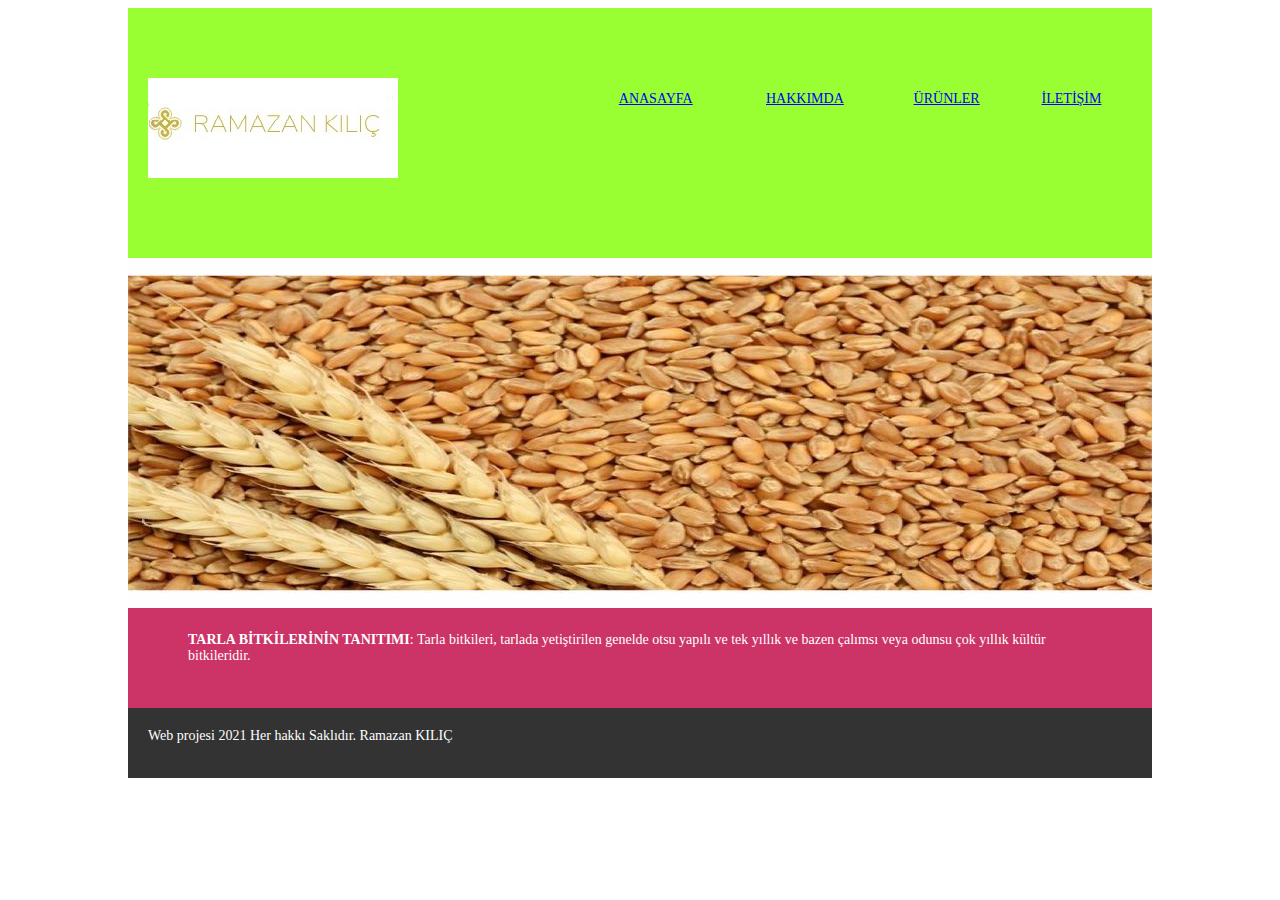
<file: proje_web RAMAZAN KILIÇ/index.html>
<!doctype html>
<html>
<head>
<meta charset="utf-8">
<title>Başlıksız Belge</title>
<link href="css/style.css" rel="stylesheet" type="text/css">
</head>

<body>
<div class="container">
  <div class="header">
    <div class="logo"><img src="images/logo.png" width="250" height="100" /></div>
    <div class="menu">
      <table width="550" border="0">
        <tr>
          <td><div align="center"><a href="index.html">ANASAYFA</a></div></td>
          <td><div align="center"><a href="hakkimda.html">HAKKIMDA</a></div></td>
          <td><div align="center"><a href="urunler.html">ÜRÜNLER</a></div></td>
          <td><div align="center"><a href="iletisim.html">İLETİŞİM</a></div></td>
        </tr>
      </table>
    </div>
  
   </div>
  <div class="icerik">
    <div class="gorsel"><img src="images/bugday.png" width="1024" height="350" /></div>
    <div class="yazialani">
      <p><strong><strong>TARLA BİTKİLERİ</strong>NİN TANITIMI</strong>: Tarla bitkileri, tarlada yetiştirilen genelde otsu yapılı ve tek yıllık ve bazen çalımsı veya odunsu çok yıllık kültür bitkileridir. </p>
    </div>
    
  
  </div>
  <div class="footer">
    <div class="footeryazi">Web projesi 2021 Her hakkı Saklıdır. Ramazan KILIÇ</div>
  </div>
  
  
</div>
</body>
</html>
</file>
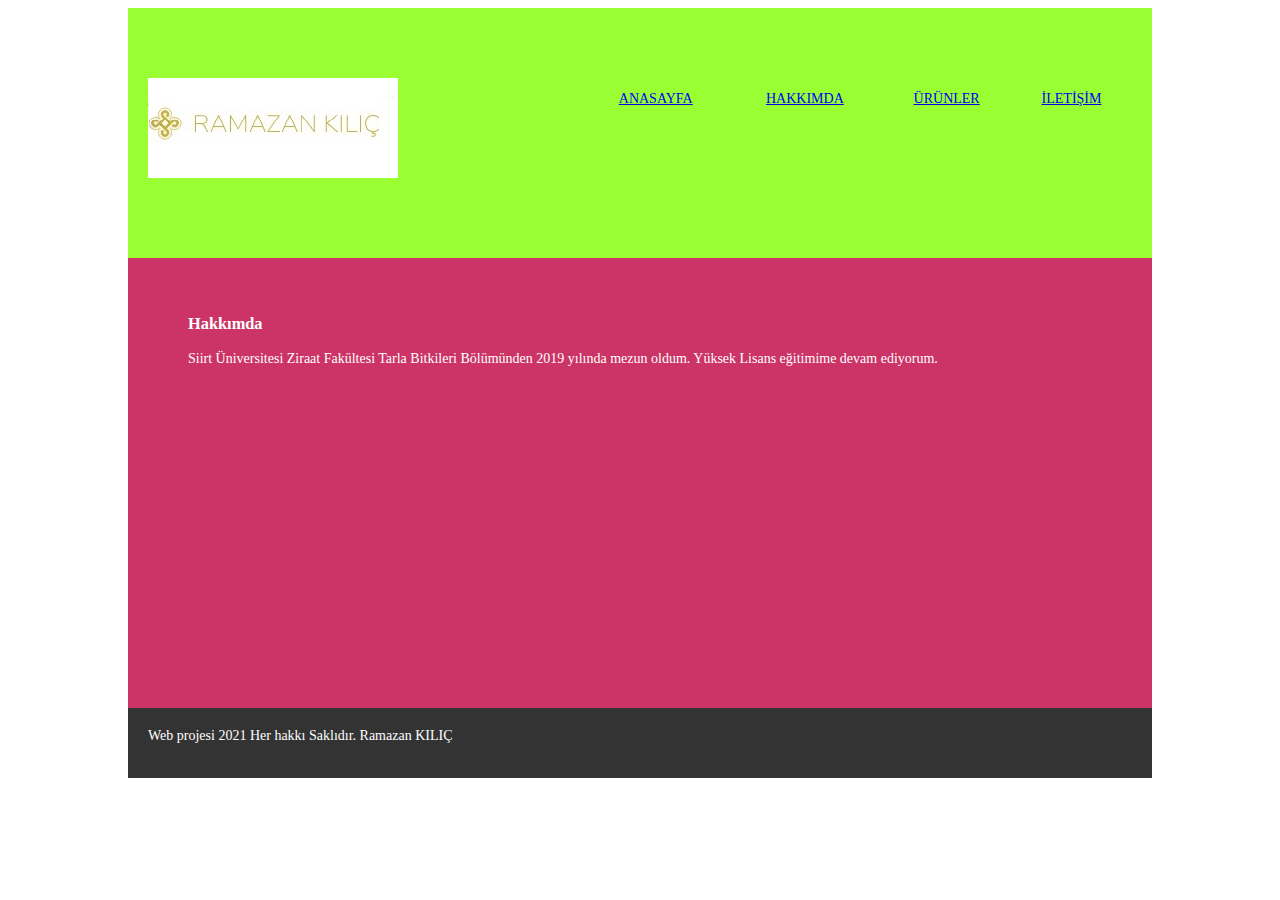
<file: proje_web RAMAZAN KILIÇ/hakkimda.html>
<!doctype html>
<html>
<head>
<meta charset="utf-8">
<title>Başlıksız Belge</title>
<link href="css/style.css" rel="stylesheet" type="text/css">
</head>

<body>
<div class="container">
  <div class="header">
    <div class="logo"><img src="images/logo.png" width="250" height="100" /></div>
    <div class="menu">
      <table width="550" border="0">
        <tr>
          <td><div align="center"><a href="index.html">ANASAYFA</a></div></td>
          <td><div align="center"><a href="hakkimda.html">HAKKIMDA</a></div></td>
          <td><div align="center"><a href="urunler.html">ÜRÜNLER</a></div></td>
          <td><div align="center"><a href="iletisim.html">İLETİŞİM</a></div></td>
        </tr>
      </table>
    </div>
  
   </div>
  <div class="icerik">
    <div class="hakkimdayazi"><h3>Hakkımda</h3>
      <p>Siirt Üniversitesi Ziraat Fakültesi Tarla Bitkileri Bölümünden 2019 yılında mezun oldum. Yüksek Lisans eğitimime devam ediyorum. </p>
    </div>
  
  </div>
  <div class="footer">
    <div class="footeryazi">Web projesi 2021 Her hakkı Saklıdır. Ramazan KILIÇ</div>
  </div>
  
  
</div>
</body>
</html>
</file>
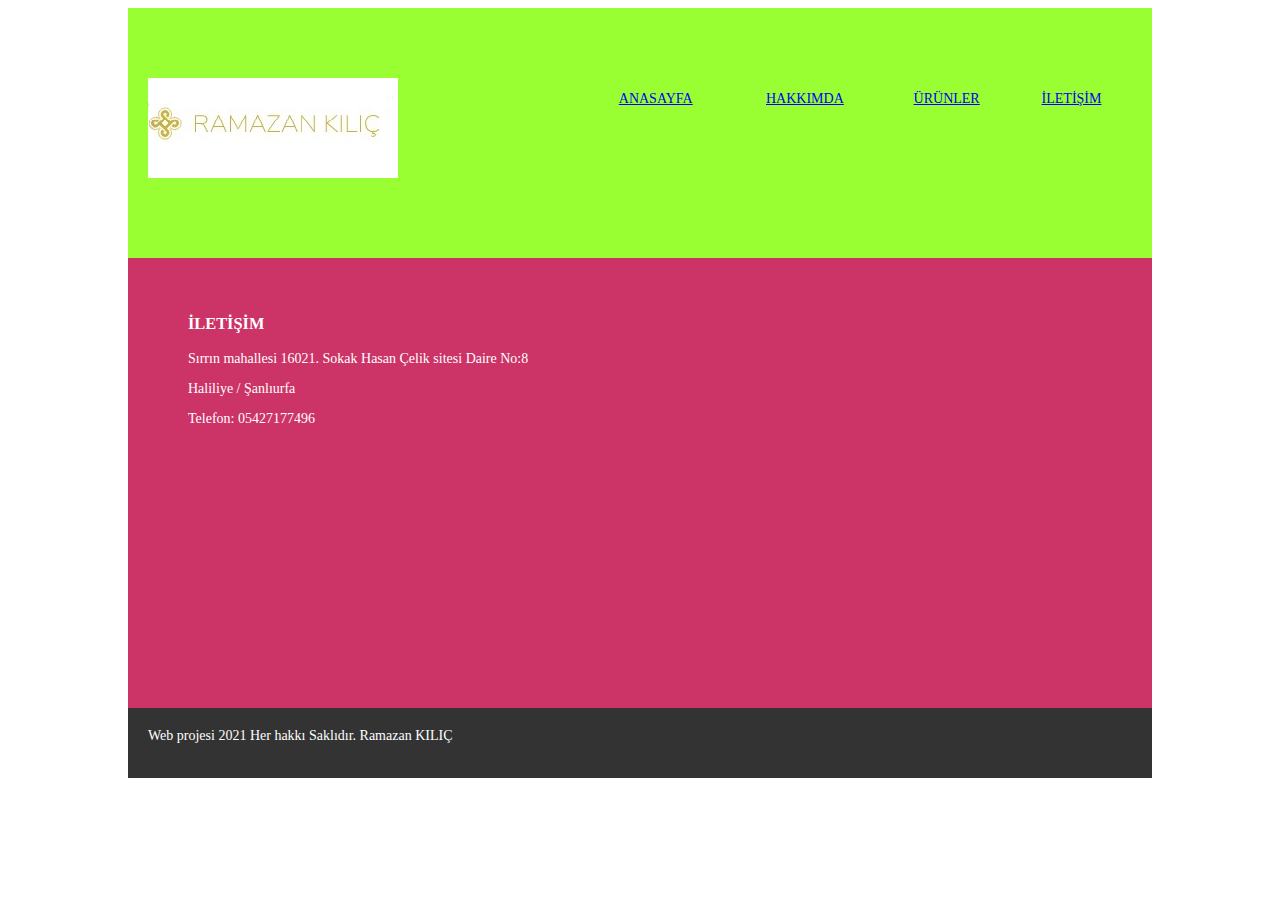
<file: proje_web RAMAZAN KILIÇ/iletisim.html>
<!doctype html>
<html>
<head>
<meta charset="utf-8">
<title>Başlıksız Belge</title>
<link href="css/style.css" rel="stylesheet" type="text/css">
</head>

<body>
<div class="container">
  <div class="header">
    <div class="logo"><img src="images/logo.png" width="250" height="100" /></div>
    <div class="menu">
      <table width="550" border="0">
        <tr>
          <td><div align="center"><a href="index.html">ANASAYFA</a></div></td>
          <td><div align="center"><a href="hakkimda.html">HAKKIMDA</a></div></td>
          <td><div align="center"><a href="urunler.html">ÜRÜNLER</a></div></td>
          <td><div align="center"><a href="iletisim.html">İLETİŞİM</a></div></td>
        </tr>
      </table>
    </div>
  
   </div>
  <div class="icerik">
    <div class="hakkimdayazi">
      <h3>İLETİŞİM</h3>
      <div align="center"></div>
      <p>Sırrın mahallesi 16021. Sokak Hasan Çelik sitesi Daire No:8</p>
      <p>Haliliye / Şanlıurfa</p>
      <p>Telefon: 05427177496</p>
      
    </div>
  
  </div>
  <div class="footer">
    <div class="footeryazi">Web projesi 2021 Her hakkı Saklıdır. Ramazan KILIÇ</div>
  </div>
  
  
</div>
</body>
</html>
</file>
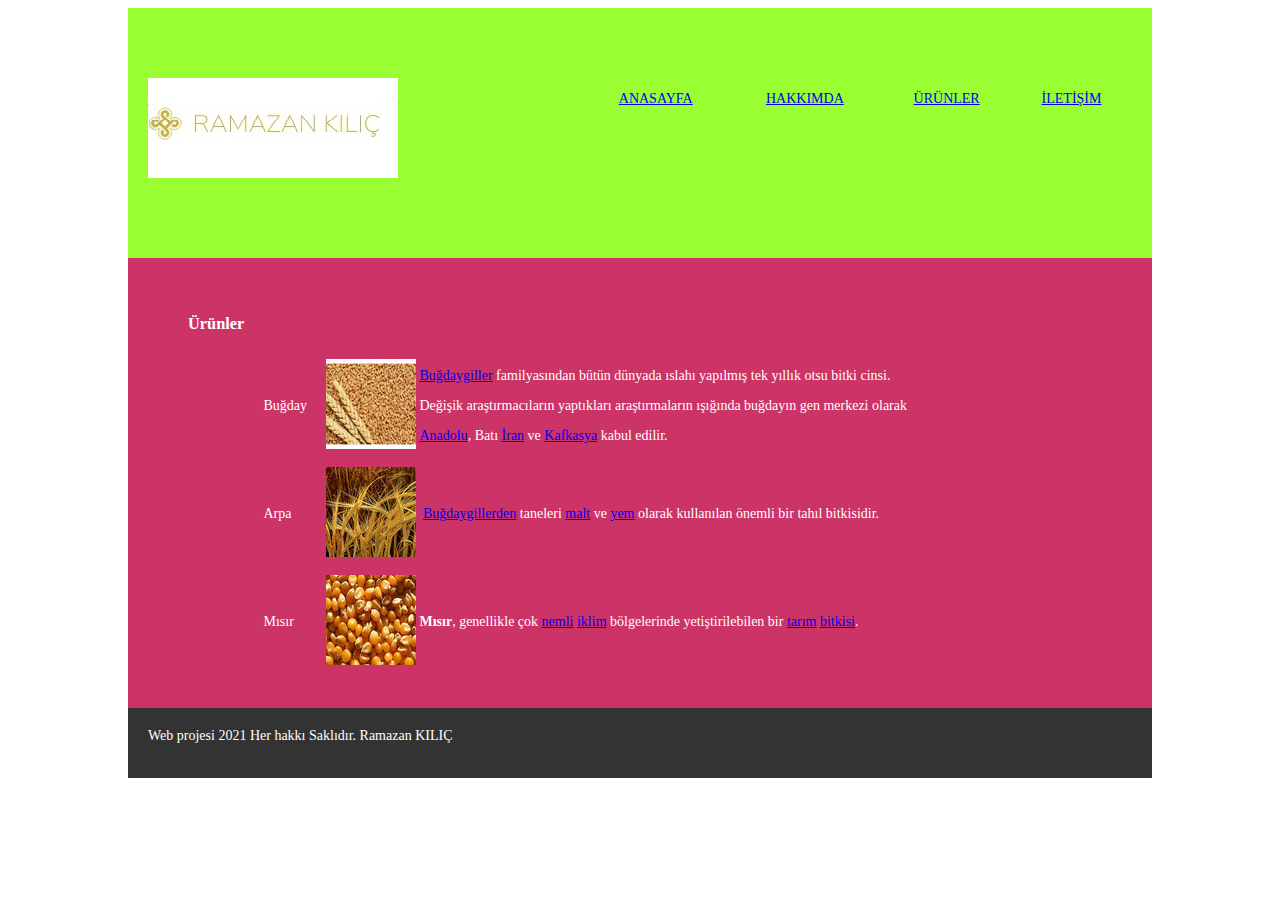
<file: proje_web RAMAZAN KILIÇ/urunler.html>
<!doctype html>
<html>
<head>
<meta charset="utf-8">
<title>Başlıksız Belge</title>
<link href="css/style.css" rel="stylesheet" type="text/css">
</head>

<body>
<div class="container">
  <div class="header">
    <div class="logo"><img src="images/logo.png" width="250" height="100" /></div>
    <div class="menu">
      <table width="550" border="0">
        <tr>
          <td><div align="center"><a href="index.html">ANASAYFA</a></div></td>
          <td><div align="center"><a href="hakkimda.html">HAKKIMDA</a></div></td>
          <td><div align="center"><a href="urunler.html">ÜRÜNLER</a></div></td>
          <td><div align="center"><a href="iletisim.html">İLETİŞİM</a></div></td>
        </tr>
      </table>
    </div>
  
   </div>
  <div class="icerik">
    <div class="hakkimdayazi"><h3>Ürünler</h3>
      <div align="center">
        <table border="0">
          <tr>
            <td width="58"><p>&nbsp;</p>
              <p>Buğday</p>
            <p>&nbsp;</p></td>
            <td width="90" height="90"><img src="images/BUGDAY_90x90.jpg" width="90" height="90" /></td>
            <td width="593"><p><a href="https://tr.wikipedia.org/wiki/Bu%C4%9Fdaygiller" title="Buğdaygiller">Buğdaygiller</a> familyasından bütün dünyada ıslahı yapılmış tek yıllık otsu bitki cinsi.</p>
            <p> Değişik araştırmacıların yaptıkları araştırmaların ışığında buğdayın gen merkezi olarak </p>
            <p><a href="https://tr.wikipedia.org/wiki/Anadolu" title="Anadolu">Anadolu</a>, Batı <a href="https://tr.wikipedia.org/wiki/%C4%B0ran" title="İran">İran</a> ve <a href="https://tr.wikipedia.org/wiki/Kafkasya" title="Kafkasya">Kafkasya</a> kabul edilir.</p></td>
          </tr>
          <tr>
            <td><p>&nbsp;</p>
              <p>Arpa</p>
            <p>&nbsp;</p></td>
            <td width="90" height="90"><img src="images/arpa_90x90.jpg" width="90" height="90" /></td>
            <td> <a href="https://tr.wikipedia.org/wiki/Bu%C4%9Fdaygiller" title="Buğdaygiller">Buğdaygillerden</a> taneleri <a href="https://tr.wikipedia.org/wiki/Malt" title="Malt">malt</a> ve <a href="https://tr.wikipedia.org/wiki/Yem" title="Yem">yem</a> olarak kullanılan önemli bir tahıl bitkisidir. </td>
          </tr>
          <tr>
            <td height="88"><p>&nbsp;</p>
              <p>Mısır</p>
            <p>&nbsp;</p></td>
            <td width="90" height="90"><img src="images/misir_90x90.jpg" width="90" height="90" /></td>
            <td><strong>Mısır</strong>, genellikle çok <a href="https://tr.wikipedia.org/wiki/Nem" title="Nem">nemli</a> <a href="https://tr.wikipedia.org/wiki/%C4%B0klim" title="İklim">iklim</a> bölgelerinde yetiştirilebilen bir <a href="https://tr.wikipedia.org/wiki/Tar%C4%B1m" title="">tarım</a> <a href="https://tr.wikipedia.org/wiki/Bitki" title="Bitki">bitkisi</a>.</td>
          </tr>
        </table>
      </div>
      <p>&nbsp;</p>
      
    </div>
  
  </div>
  <div class="footer">
    <div class="footeryazi">Web projesi 2021 Her hakkı Saklıdır. Ramazan KILIÇ</div>
  </div>
  
  
</div>
</body>
</html>
</file>
<file: proje_web RAMAZAN KILIÇ/css/style.css>
@charset "utf-8";
.container {
	font-family: Cambria, "Hoefler Text", "Liberation Serif", Times, "Times New Roman", serif;
	font-size: 14px;
	color: #FFF;
	background-color: #00F;
	height: 768px;
	width: 1024px;
	margin-right: auto;
	margin-left: auto;
}
.header {
	font-family: Cambria, "Hoefler Text", "Liberation Serif", Times, "Times New Roman", serif;
	font-size: 14px;
	color: #FFF;
	background-color: #9F3;
	float: left;
	height: 250px;
	width: 1024px;
}
.icerik {
	color: #FFF;
	background-color: #C36;
	float: left;
	height: 450px;
	width: 1024px;
}
.footer {
	background-color: #333;
	float: left;
	height: 70px;
	width: 1024px;
	color: #FFF;
}
.logo {
	color: #333;
	background-color: #0FF;
	float: left;
	height: 100px;
	width: 250px;
	margin-top: 70px;
	margin-left: 20px;
}
.menu {
	color: #FFF;
	float: right;
	height: 50px;
	width: 550px;
	margin-top: 80px;
	margin-right: 20px;
}
.gorsel {
	background-color: #9F3;
	float: left;
	height: 350px;
	width: 1024px;
}
.yazialani {
	color: #FFF;
	float: left;
	height: 80px;
	width: 900px;
	margin-top: 10px;
	margin-left: 60px;
}
.footeryazi {
	font-family: Cambria, "Hoefler Text", "Liberation Serif", Times, "Times New Roman", serif;
	font-size: 14px;
	color: #FFF;
	float: left;
	height: 40px;
	width: 400px;
	margin-top: 20px;
	margin-left: 20px;
}
.hakkimdayazi {
	font-family: Cambria, "Hoefler Text", "Liberation Serif", Times, "Times New Roman", serif;
	font-size: 14px;
	color: #FFF;
	text-decoration: none;
	float: left;
	height: 350px;
	width: 900px;
	margin-top: 40px;
	margin-left: 60px;
	text-align: justify;
}
</file>
